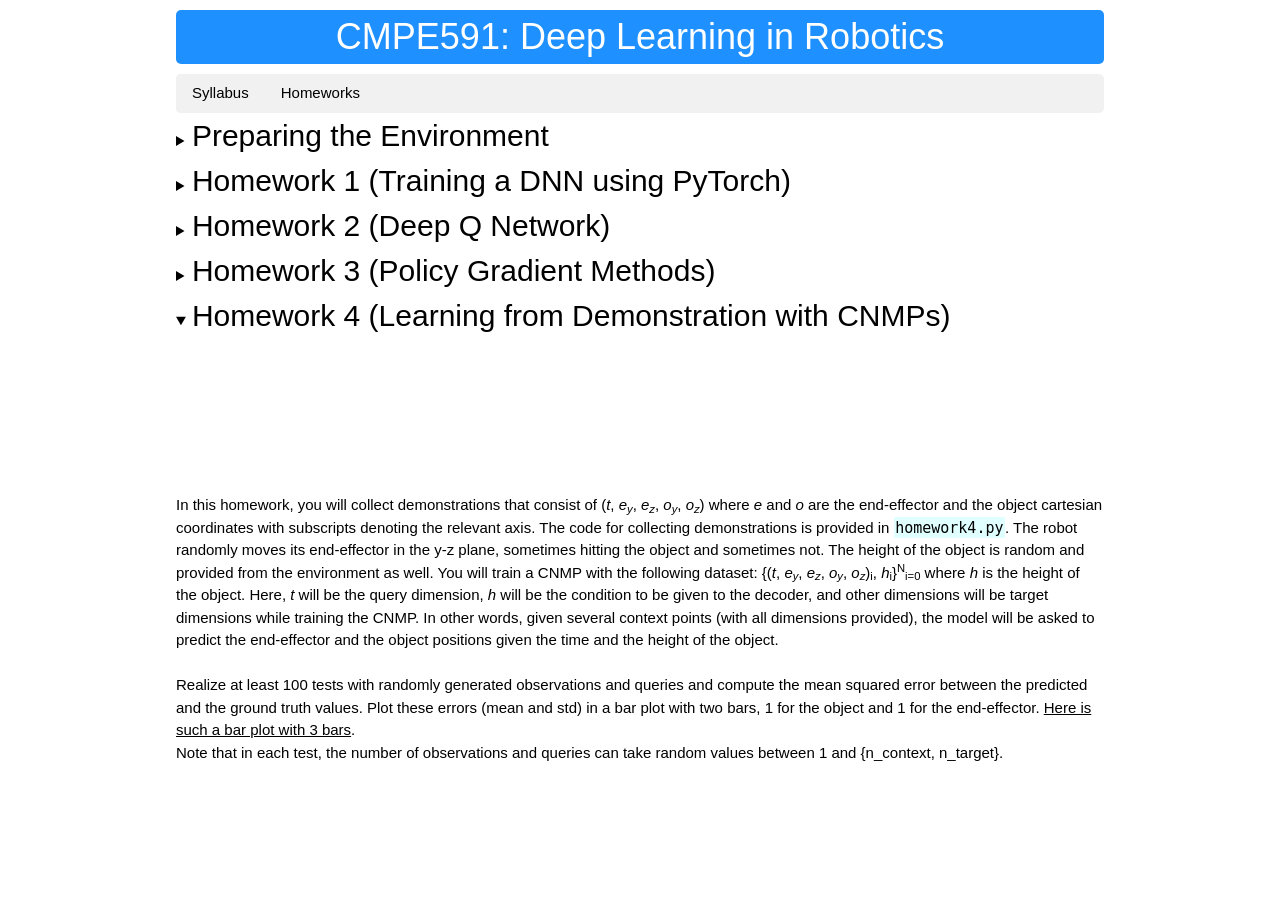
<file: cmpe591.github.io/docs/homeworks.html>
<!doctype html>
<html lang="en">
<head>
    <title>CMPE591: Deep Learning in Robotics</title>
    <meta name="viewport" content="width=device-width, initial-scale=1">
    <link rel="stylesheet" href="https://www.w3schools.com/w3css/4/w3.css">
    <link href="css/styles.css" rel="stylesheet">
</head>

<body>
    <div class="w3-container w3-margin-bottom" style="max-width: 960px; margin: auto">
        <header class="">
            <h1 class="w3-center">CMPE591: Deep Learning in Robotics</h1>
            <nav class="w3-bar">
                <a class="w3-bar-item w3-button" href="index.html">Syllabus</a>
                <a class="w3-bar-item w3-button" href="homeworks.html">Homeworks</a>
            </nav>
        </header>
        <details>
            <summary><h2>Preparing the Environment</h2></summary>
            <div class="w3-row">
                It is suggested that you install a virtual environment for this course. You can use Anaconda or Miniconda (smaller size) for this purpose. You can download Anaconda from <a href="https://www.anaconda.com/products/distribution">here</a>. Alternatively, you can use Mamba (a faster version of conda) for this purpose. You can download Mamba from <a href="https://github.com/conda-forge/miniforge#mambaforge">here</a>. Install the downloaded script by running the following command in your terminal:
                <pre>$ bash &ltdownloaded_script&gt.sh</pre>
                After the installation, you can create a virtual environment by running the following command:
<pre>
# For Anaconda
$ conda create -n &ltvirtual_environment_name&gt python=3.9
$ conda activate &ltvirtual_environment_name&gt

# For Mamba
$ mamba create -n &ltvirtual_environment_name&gt python=3.9
$ mamba activate &ltvirtual_environment_name&gt
</pre>
                You will need to run <code>mamba activate &ltvirtual_environment_name&gt</code> (or <code>conda</code>) every time you open a new terminal to activate the virtual environment. You can deactivate the virtual environment by running <code>mamba deactivate</code>.<br><br>
                We will use <a href="https://mujoco.org">MuJoCo</a> and <a href="https://github.com/deepmind/dm_control">dm_control</a> for our simulation environment. You can install them by running:
<pre>
$ pip install dm_control==1.0.10  #  install them in this order
$ pip install mujoco==2.3.2
</pre>
                also install some other dependencies:
<pre>
$ pip install git+https://github.com/alper111/mujoco-python-viewer.git
$ pip install pyyaml
$ mamba install numpy  # or conda install numpy
</pre>
                Additionally, we will use PyTorch for training our models, check out the <a href="https://pytorch.org/get-started/locally/">installation instructions</a>. After installing PyTorch, clone the homework repository by running:
<pre>
$ git clone https://github.com/cmpe591/cmpe591.github.io.git
</pre>
Homeworks will be released in the <code>src</code> folder of the repository. You can run the demo code by running:
<pre>
$ cd cmpe591.github.io/src
$ python demo.py
</pre>
                You should see the following output:
                <img class="w3-margin-top w3-margin-bottom" src="images/hw1.png" alt="homework1" style="width: 100%">
                <code>environment.py</code> and <code>mujoco_menagerie</code> will be common throughout homeworks and <code>homework&ltx&gt.py</code> will be added each week.
    It is suggested that you use <a href="https://code.visualstudio.com/">Visual Studio Code</a> with GitHub Copilot for easier development (though double-check everything that copilot suggests). GitHub Copilot is free for students.
            </div>
        </details>
        <details>
            <summary><h2>Homework 1 (Training a DNN using PyTorch)</h2></summary>
            <div class="w3-row">
                <video autoplay loop style="border-radius: 5px;">
                    <source src="images/hw1gif.mp4" type="video/mp4">
                  </video>
            </div>
            <div class="w3-row">
                In this homework, you will train a deep neural network that estimates the object's position given the executed action and the state (a top-down view of the environment). Below are some example states.
                <div class="w3-container w3-center w3-margin-top w3-margin-bottom">
                <img src="images/hw1_states.png" alt="homework1" style="width: 80%">
                </div>
                There are two object types (cube and sphere) with random sizes between 2cm to 3cm, and the robot randomly pushes the object to four main directions. Based on the object's type and size, the resulting object position changes. Assuming that you have already cloned the repository, you can run the following code for sampling the data:
<pre>
import numpy as np
from homework1 import Hw1Env

env = Hw1Env(render_mode="gui")
for _ in range(100):
    env.reset()
    action_id = np.random.randint(4)
    _, img_before = env.state()
    env.step(action_id)
    pos_after, img_after = env.state()
    env.reset()
</pre>
                You might also want to check the main part of the <code>homework1.py</code> to see how to collect data with multiple processes. Sample 1000 data point and train
                <ol>
                    <li>A plain multi-layer perceptron (MLP)</li>
                    <li>Convolutional neural network</li>
                </ol>
                using PyTorch.
                <h3><s>Optional</s> Mandatory</h3>
                Instead of predicting the object's position, predict the raw image of the environment after the action.
            </div>
        </details>
        <details>
            <summary><h2>Homework 2 (Deep Q Network)</h2></summary>
            <div class="w3-row w3-center">
                <video autoplay loop style="border-radius: 5px;">
                    <source src="images/hw2gif.mp4" type="video/mp4">
                  </video>
            </div>
            <div class="w3-row">
                In this homework, you will train a deep Q network (DQN) that learns to push the object to the desired position. There has been a couple of updates in the environment file, so make sure to pull the latest version of the repository by running <code>git pull</code>. You can run the following code to interact with the environment (also see <code>homework2.py</code> after pulling the latest version):
<pre>
import numpy as np

from homework2 import Hw2Env

N_ACTIONS = 8
env = Hw2Env(n_actions=N_ACTIONS, render_mode="gui")
for episode in range(10):
    env.reset()
    done = False
    cumulative_reward = 0.0
    episode_steps = 0
    while not done:
        action = np.random.randint(N_ACTIONS)
        state, reward, is_terminal, is_truncated = env.step(action)
        done = is_terminal or is_truncated
        cumulative_reward += reward
        episode_steps += 1
    print(f"Episode={episode}, reward={cumulative_reward}, RPS={cumulative_reward/episode_steps}")
</pre>
                If you want to work on a remote machine with no screen, make sure you set the following environment variables:
<pre>
export MUJOCO_GL=egl
export PYOPENGL_PLATFORM=egl
</pre>
                The reward is set to the following <var>1/distance(ee, obj)+1/distance(obj, goal)</var> where <var>ee</var> is the end-effector position, <var>obj</var> is the object position, and <var>goal</var> is the goal position. Tuning with hyperparameters can be tricky, so you can use the following hyperparameters:
<pre>
Network(
    Conv2d(3, 32, 4, 2, 1), ReLU(),  # (-1, 3, 128, 128) -> (-1, 32, 64, 64)
    Conv2d(32, 64, 4, 2, 1), ReLU(),  # (-1, 32, 64, 64) -> (-1, 64, 32, 32)
    Conv2d(64, 128, 4, 2, 1), ReLU(),  # (-1, 64, 32, 32) -> (-1, 128, 16, 16)
    Conv2d(128, 256, 4, 2, 1), ReLU(),  # (-1, 128, 16, 16) -> (-1, 256, 8, 8)
    Conv2d(256, 512, 4, 2, 1), ReLU(),  # (-1, 256, 8, 8) -> (-1, 512, 4, 4)
    Avg([2, 3])  # average pooling over the spatial dimensions  (-1, 512, 4, 4) -> (-1, 512),
    Linear(512, N_ACTIONS)
)
GAMMA = 0.99
EPSILON = 1.0
EPSILON_DECAY = 0.999 # decay epsilon by 0.999 every EPSILON_DECAY_ITER
EPSILON_DECAY_ITER = 10 # decay epsilon every 100 updates
MIN_EPSILON = 0.1 # minimum epsilon
LEARNING_RATE = 0.0001
BATCH_SIZE = 32
UPDATE_FREQ = 4 # update the network every 4 steps
TARGET_NETWORK_UPDATE_FREQ = 100 # update the target network every 1000 steps
BUFFER_LENGTH = 10000
</pre>
                This set is not definitive, but it seems to converge to a good policy. Feel free to share your good set of hyperparameters with the class. Plot (1) the reward, (2) the RPS(reward per step) over episodes and add it to your submission. You can use <code>high_level_state</code> to get a higher-level state, instead of raw pixels. This might speed up your experimentation as you would not need to train a convolutional network.
        </details>
        <details>
            <summary><h2>Homework 3 (Policy Gradient Methods)</h2></summary>
            <div class="w3-row">
                In this homework, you will train:
                <ol>
                    <li>
                        A vanilla policy gradient (REINFORCE) (75 points)
                    </li>
                    <li>
                        A Soft Actor Critic (25 points)
                    </li>
                </ol>
                model to learn to push the object to the desired position. The environment is the same as the previous homework, except the actions are now continuous. Some boilerplate code is provided in <code>homework3.py</code> and <code>_homework3.py</code> to collect data with either single or multiple processes. Note that there might be more efficient implementations, and you are absolutely free not to use the provided code. Make sure to pull the latest version of the repository by running <code>git pull</code>. Stable hyperparameters will be shared soon. Feel free to share your good set of hyperparameters with the class. Plot only the reward over episodes and add it to your submission. As in HW2, you can use <code>high_level_state</code> to get a higher-level state instead of raw pixels.
            </div>
        </details>
        <details open>
            <summary><h2>Homework 4 (Learning from Demonstration with CNMPs)</h2></summary>
            <div class="w3-row w3-center">
                <video autoplay loop style="border-radius: 5px;">
                    <source src="images/hw5gif.mp4" type="video/mp4">
                  </video>
            </div>
            <div class="w3-row">
                In this homework, you will collect demonstrations that consist of (<i>t</i>, <i>e<sub>y</sub></i>, <i>e<sub>z</sub></i>, <i>o<sub>y</sub></i>, <i>o<sub>z</sub></i>) where <i>e</i> and <i>o</i> are the end-effector and the object cartesian coordinates with subscripts denoting the relevant axis. The code for collecting demonstrations is provided in <code>homework4.py</code>. The robot randomly moves its end-effector in the y-z plane, sometimes hitting the object and sometimes not. The height of the object is random and provided from the environment as well. 
                You will train a CNMP with the following dataset: {(<i>t</i>, <i>e<sub>y</sub></i>, <i>e<sub>z</sub></i>, <i>o<sub>y</sub></i>, <i>o<sub>z</sub></i>)<sub>i</sub>, <i>h</i><sub>i</sub>}<sup>N</sup><sub>i=0</sub> where <i>h</i> is the height of the object. Here, <i>t</i> will be the query dimension, <i>h</i> will be the condition to be given to the decoder, and other dimensions will be target dimensions while training the CNMP. In other words, given several context points (with all dimensions provided), the model will be asked to predict the end-effector and the object positions given the time and the height of the object.
                <br>
                <br>
                Realize at least 100 tests with randomly generated observations and queries and compute the mean squared error between the predicted and the ground truth values. Plot these errors (mean and std) in a bar plot with two bars, 1 for the object and 1 for the end-effector. <a href="https://github.com/yildirimyigit/pemp/blob/main/mindchange/loss_comparison_on_adroit_hammer.ipynb">Here is such a bar plot with 3 bars</a>. 
                <br>
                Note that in each test, the number of observations and queries can take random values between 1 and {n_context, n_target}. 
            </div>
        </details>
        <!--details>
            <summary><h2>Homework 4 (Offline RL)</h2></summary>
            <div class="w3-row">
                In one short paragraph, please explain the advantages of offline RL in [1] over online RL in this particular work where data was not obtained from external reasources but was collected by the researchers themselves.
                <br>
                <br>
                [1] Kalashnikov D, Irpan A, Pastor P, Ibarz J, Herzog A, Jang E, Quillen D, Holly E, Kalakrishnan M, Vanhoucke V, Levine S. Scalable deep reinforcement learning for vision-based robotic manipulation. InConference on Robot Learning 2018 Oct 23 (pp. 651-673). PMLR.
            </div>
        </details-->
    </div>
</body>

</html>
</file>
<file: cmpe591.github.io/docs/css/styles.css>
.h1, .h2, .h3, .h4, .h5, .h6, h1, h2, h3, h4, h5, h6 {
    font-family: "Trebuchet MS", Helvetica, sans-serif;
    border-radius: 5px;
}

h1 {
    background-color: dodgerblue;
    color: white
}

nav {
    background-color: #f1f1f1;
    border-radius: 5px;
}

pre {
    background-color: lightcyan;
    padding: 0.5em;
    border-radius: 10px;
}

code {
    background-color: lightcyan;
    padding: 0.1em;
}

details summary { 
  cursor: pointer;
}

details summary > * {
  display: inline;
}
</file>
